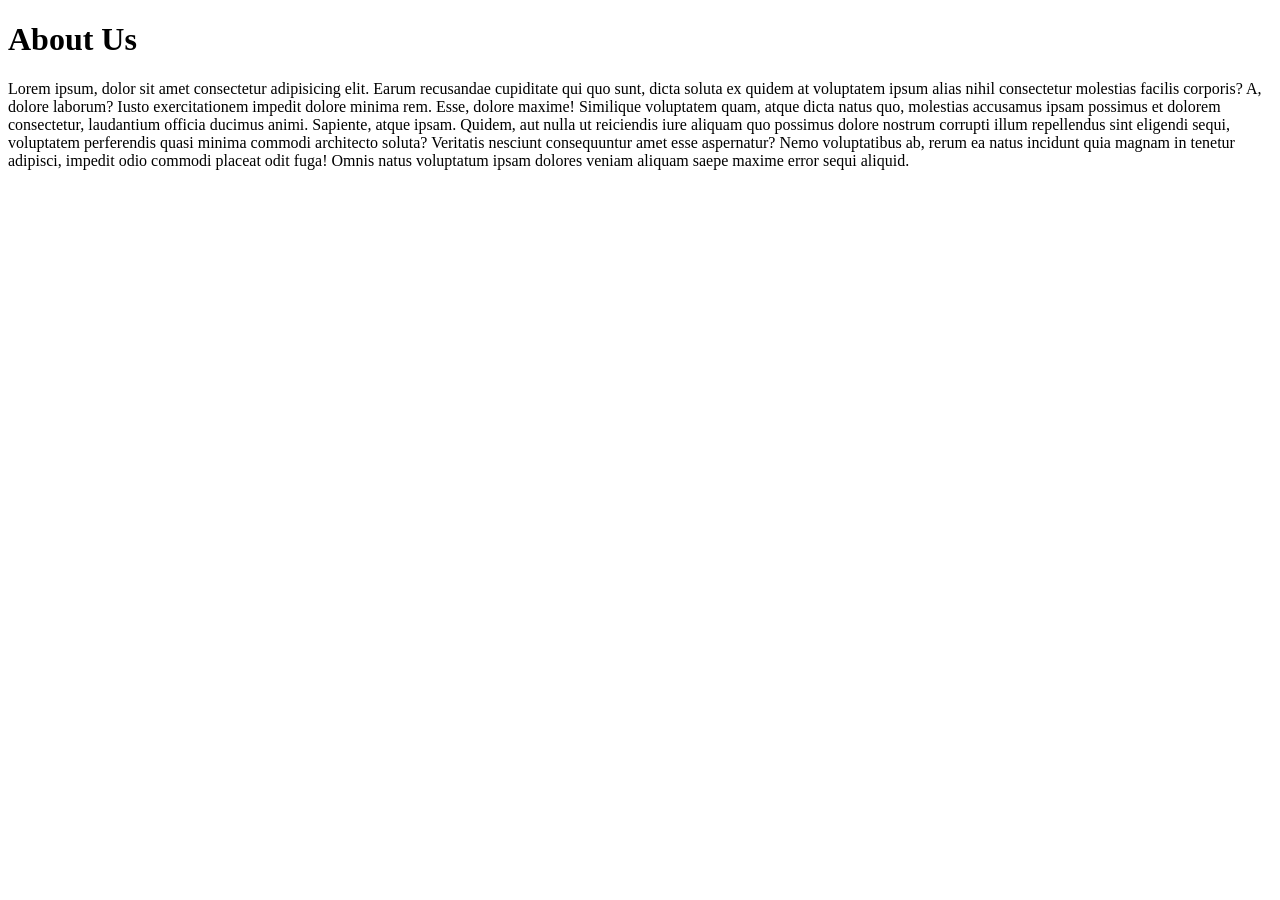
<file: templates/about.html>
<!DOCTYPE html>
<html lang="en">
<head>
    <meta charset="UTF-8">
    <meta name="viewport" content="width=device-width, initial-scale=1.0">
    <title>About Page</title>
</head>
<body>
    
    <h1>About Us</h1>

    <p>Lorem ipsum, dolor sit amet consectetur adipisicing elit. Earum recusandae cupiditate qui quo sunt, dicta soluta ex quidem at voluptatem ipsum alias nihil consectetur molestias facilis corporis? A, dolore laborum?
    Iusto exercitationem impedit dolore minima rem. Esse, dolore maxime! Similique voluptatem quam, atque dicta natus quo, molestias accusamus ipsam possimus et dolorem consectetur, laudantium officia ducimus animi. Sapiente, atque ipsam.
    Quidem, aut nulla ut reiciendis iure aliquam quo possimus dolore nostrum corrupti illum repellendus sint eligendi sequi, voluptatem perferendis quasi minima commodi architecto soluta? Veritatis nesciunt consequuntur amet esse aspernatur?
    Nemo voluptatibus ab, rerum ea natus incidunt quia magnam in tenetur adipisci, impedit odio commodi placeat odit fuga! Omnis natus voluptatum ipsam dolores veniam aliquam saepe maxime error sequi aliquid.</p>

</body>
</html>
</file>
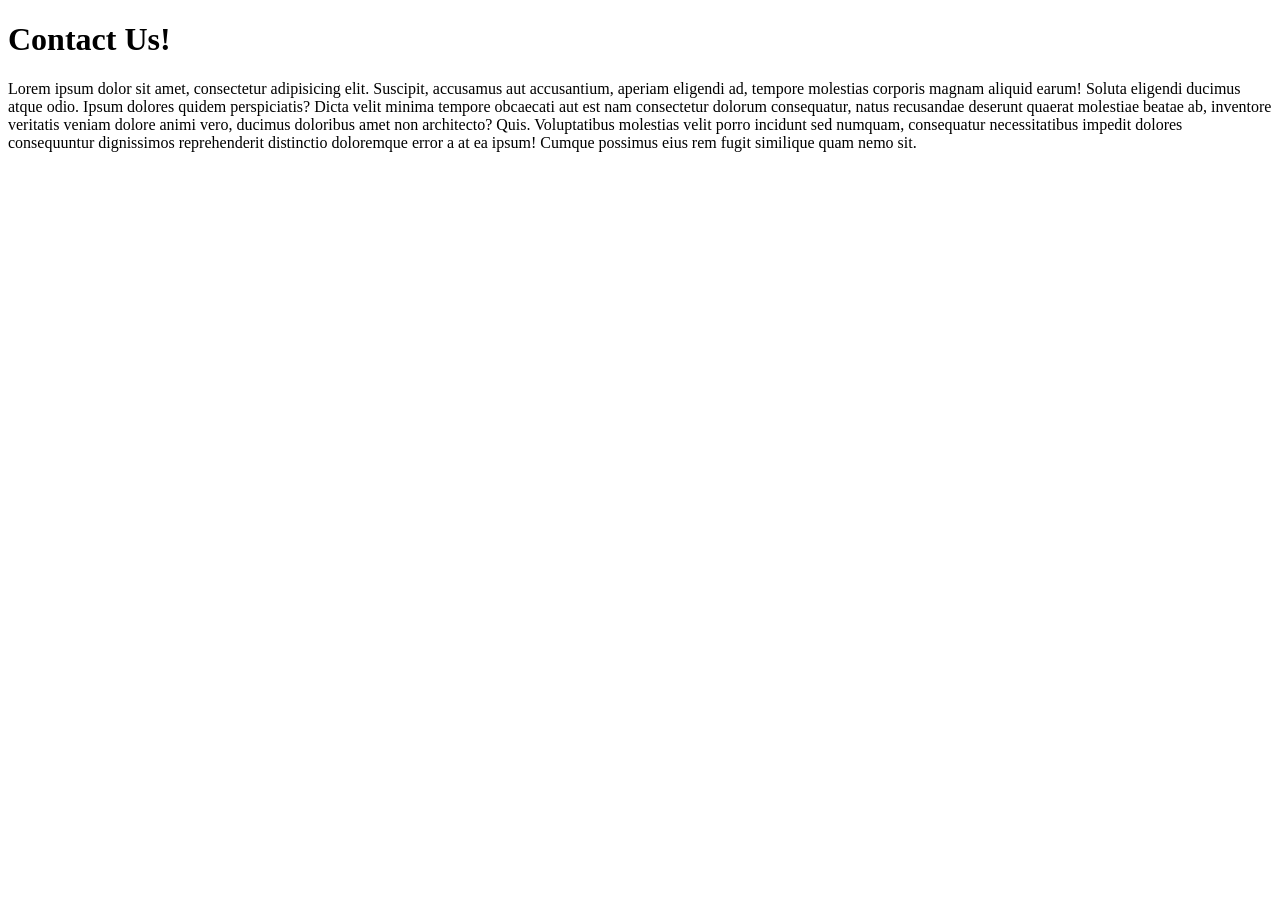
<file: templates/contact.html>
<!DOCTYPE html>
<html lang="en">
<head>
    <meta charset="UTF-8">
    <meta name="viewport" content="width=device-width, initial-scale=1.0">
    <title>Contact Page</title>
</head>
<body>
    
    <h1>Contact Us!</h1>
    <p>Lorem ipsum dolor sit amet, consectetur adipisicing elit. Suscipit, accusamus aut accusantium, aperiam eligendi ad, tempore molestias corporis magnam aliquid earum! Soluta eligendi ducimus atque odio. Ipsum dolores quidem perspiciatis?
    Dicta velit minima tempore obcaecati aut est nam consectetur dolorum consequatur, natus recusandae deserunt quaerat molestiae beatae ab, inventore veritatis veniam dolore animi vero, ducimus doloribus amet non architecto? Quis.
    Voluptatibus molestias velit porro incidunt sed numquam, consequatur necessitatibus impedit dolores consequuntur dignissimos reprehenderit distinctio doloremque error a at ea ipsum! Cumque possimus eius rem fugit similique quam nemo sit.</p>


</body>
</html>
</file>
